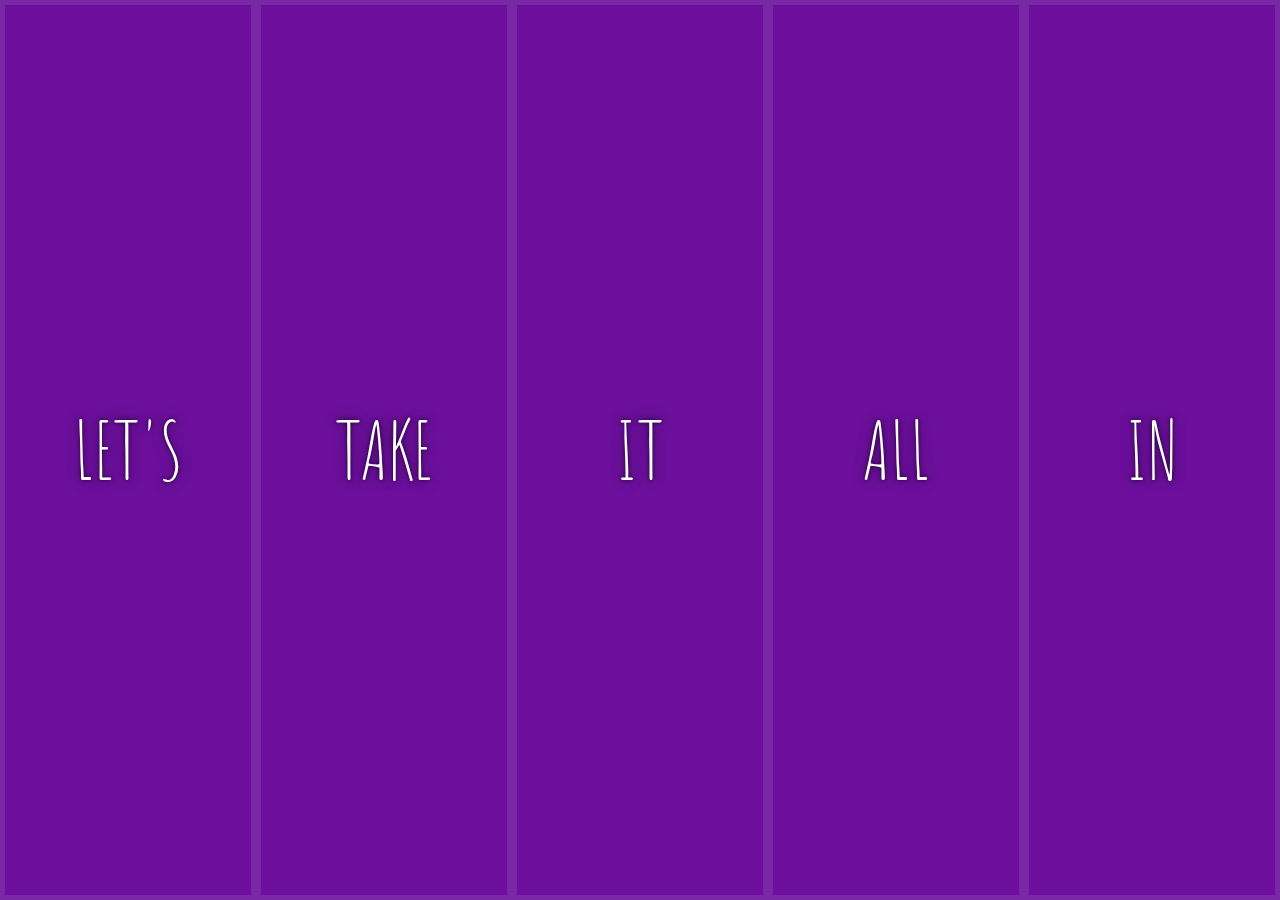
<file: index.html>
<!DOCTYPE html>
<html lang="en">
<head>
  <meta charset="UTF-8">
  <title>Flex Panels 💪</title>
  <link href='https://fonts.googleapis.com/css?family=Amatic+SC' rel='stylesheet' type='text/css'>
</head>
<body>
  <style>
    html {
      box-sizing: border-box;
      background:#ffc600;
      font-family:'helvetica neue';
      font-size: 20px;
      font-weight: 200;
    }
    body {
      margin: 0;
    }
    *, *:before, *:after {
      box-sizing: inherit;
    }

    .panels {
      min-height:100vh;
      overflow: hidden;
      display: flex; 
    }

    .panel {
      background:#6B0F9C;
      box-shadow:inset 0 0 0 5px rgba(255,255,255,0.1);
      color:white;
      text-align: center;
      transition:
        font-size 0.7s cubic-bezier(0.61,-0.19, 0.7,-0.11),
        flex 0.7s cubic-bezier(0.61,-0.19, 0.7,-0.11),
        background 0.2s;
      font-size: 20px;
      background-size:cover;
      background-position:center;
        flex: 1;
        justify-content: center;
        display: flex;
        flex-direction: column;
        align-items: center;
    }

/* all children of `.panel` --> the <p> elements */
    .panel > * {
      margin:0;
      width: 100%;
      transition: transform 0.5s;
        flex: 1 0 auto;
        display: flex;
        justify-content: center;
        align-items: center;
    }

  .panel > *:first-child { transform: translateY(-100%); }
  .panel.open-active > *:first-child { transform: translateY(0); }
  .panel > *:last-child { transform: translateY(100%); }
  .panel.open-active > *:last-child { transform: translateY(0); }

    .panel p {
      text-transform: uppercase;
      font-family: 'Amatic SC', cursive;
      text-shadow:
        0 0 4px rgba(0, 0, 0, 0.72), 
        0 0 14px rgba(0, 0, 0, 0.45);
      font-size: 2em;
    }

    .panel p:nth-child(2) {
      font-size: 4em;
    }

    .panel.open {
      font-size:40px;
      flex: 5;
    }

    .cta {
      color:white;
      text-decoration: none;
    }


    /* panel background images */
  .panel1 { background-image:url(https://source.unsplash.com/gYl-UtwNg_I/1500x1500); }
  .panel2 { background-image:url(https://source.unsplash.com/1CD3fd8kHnE/1500x1500); }
  .panel3 { background-image:url(https://images.unsplash.com/photo-1465188162913-8fb5709d6d57?ixlib=rb-0.3.5&q=80&fm=jpg&crop=faces&cs=tinysrgb&w=1500&h=1500&fit=crop&s=967e8a713a4e395260793fc8c802901d); }
  .panel4 { background-image:url(https://source.unsplash.com/ITjiVXcwVng/1500x1500); }
  .panel5 { background-image:url(https://source.unsplash.com/3MNzGlQM7qs/1500x1500); }
  </style>


<div class="panels">

  <div class="panel panel1">
      <p>Hey</p>
      <p>Let's</p>
      <p>Dance</p>
  </div>
  <div class="panel panel2">
      <p>Give</p>
      <p>Take</p>
      <p>Receive</p>
  </div>
  <div class="panel panel3">
      <p>Experience</p>
      <p>It</p>
      <p>Today</p>
  </div>
  <div class="panel panel4">
      <p>Give</p>
      <p>All</p>
      <p>You can</p>
  </div>
  <div class="panel panel5">
      <p>Life</p>
      <p>In</p>
      <p>Motion</p>
  </div>

</div>

  <script>


const panels = document.querySelectorAll('.panel');

panels.forEach(panel => panel.addEventListener('click', toggleOpen));
panels.forEach(panel => panel.addEventListener('transitionend', toggleActive));

function toggleActive(e) {
  console.log( 'travis sez hello' )
  if (e.propertyName.includes('flex')) {
    this.classList.toggle('open-active');
  }
}

function toggleOpen() {
  this.classList.toggle('open');
}




  </script>



</body>
</html>
</file>
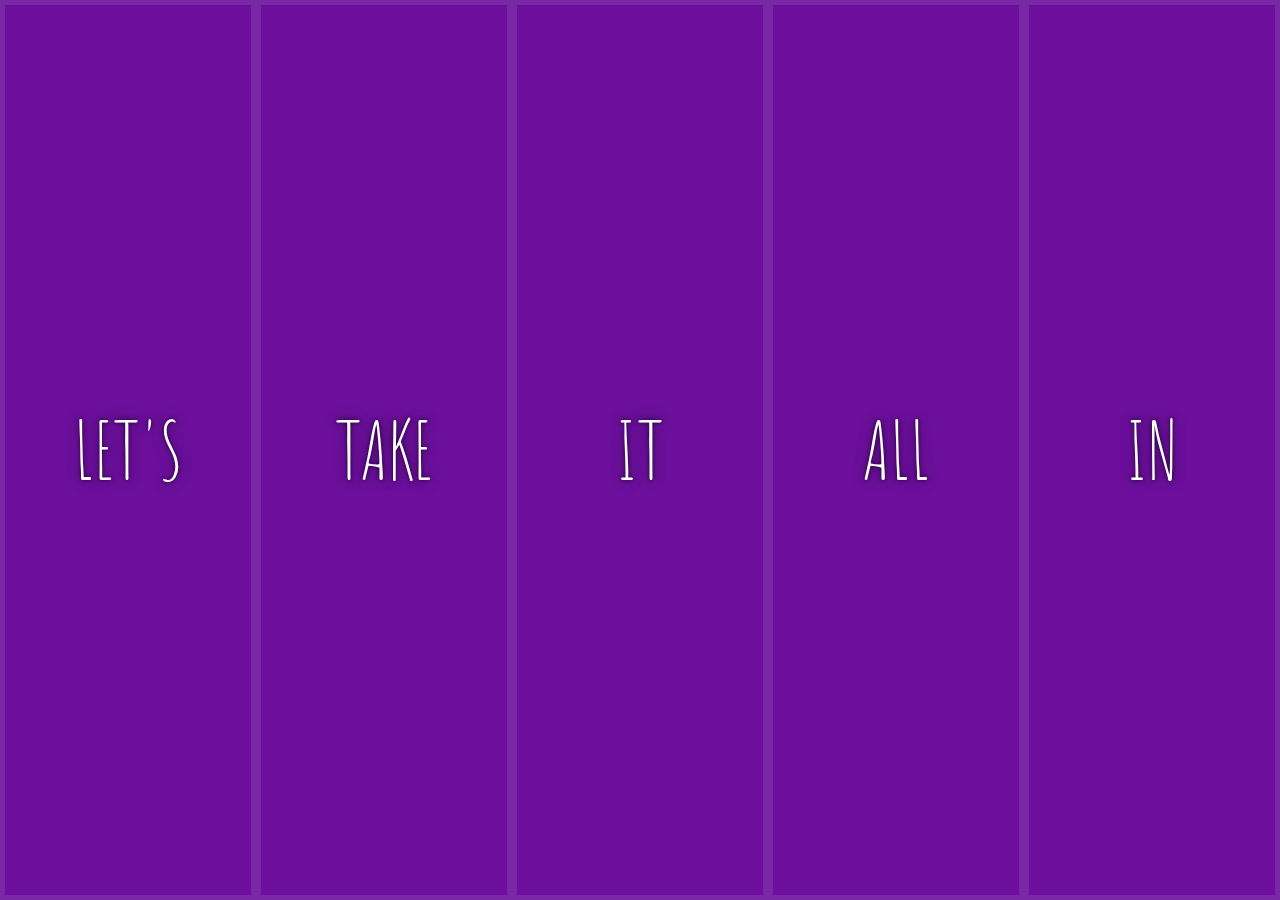
<file: app.html>
<!DOCTYPE html>
<html lang="en">
<head>
  <meta charset="UTF-8">
  <title>Flex Panels 💪</title>
  <link href='https://fonts.googleapis.com/css?family=Amatic+SC' rel='stylesheet' type='text/css'>
  <link href='./style.css' rel='stylesheet' type='text/css'>
</head>
<body>
  

  <div class="panels">

    <div class="panel panel1">
        <p>Hey</p>
        <p>Let's</p>
        <p>Dance</p>
    </div>
    <div class="panel panel2">
        <p>Give</p>
        <p>Take</p>
        <p>Receive</p>
    </div>
    <div class="panel panel3">
        <p>Experience</p>
        <p>It</p>
        <p>Today</p>
    </div>
    <div class="panel panel4">
        <p>Give</p>
        <p>All</p>
        <p>You can</p>
    </div>
    <div class="panel panel5">
        <p>Life</p>
        <p>In</p>
        <p>Motion</p>
    </div>

  </div>

  <script src='./scripts.js'></script>



</body>
</html>
</file>
<file: style.css>
html {
      box-sizing: border-box;
      background:#ffc600;
      font-family:'helvetica neue';
      font-size: 20px;
      font-weight: 200;
    }
    body {
      margin: 0;
    }
    *, *:before, *:after {
      box-sizing: inherit;
    }

    .panels {
      min-height:100vh;
      overflow: hidden;
      display: flex; 
    }

    .panel {
      background:#6B0F9C;
      box-shadow:inset 0 0 0 5px rgba(255,255,255,0.1);
      color:white;
      text-align: center;
      transition:
        font-size 0.7s cubic-bezier(0.61,-0.19, 0.7,-0.11),
        flex 0.7s cubic-bezier(0.61,-0.19, 0.7,-0.11),
        background 0.2s;
      font-size: 20px;
      background-size:cover;
      background-position:center;
        flex: 1;
        justify-content: center;
        display: flex;
        flex-direction: column;
        align-items: center;
    }

/* all children of `.panel` --> the <p> elements */
    .panel > * {
      margin:0;
      width: 100%;
      transition: transform 0.5s;
        flex: 1 0 auto;
        display: flex;
        justify-content: center;
        align-items: center;
    }

  .panel > *:first-child { transform: translateY(-100%); }
  .panel.open-active > *:first-child { transform: translateY(0); }
  .panel > *:last-child { transform: translateY(100%); }
  .panel.open-active > *:last-child { transform: translateY(0); }

    .panel p {
      text-transform: uppercase;
      font-family: 'Amatic SC', cursive;
      text-shadow:
        0 0 4px rgba(0, 0, 0, 0.72), 
        0 0 14px rgba(0, 0, 0, 0.45);
      font-size: 2em;
    }

    .panel p:nth-child(2) {
      font-size: 4em;
    }

    .panel.open {
      font-size:40px;
      flex: 5;
    }

    .cta {
      color:white;
      text-decoration: none;
    }


    /* panel background images */
  .panel1 { background-image:url(https://source.unsplash.com/gYl-UtwNg_I/1500x1500); }
  .panel2 { background-image:url(https://source.unsplash.com/1CD3fd8kHnE/1500x1500); }
  .panel3 { background-image:url(https://images.unsplash.com/photo-1465188162913-8fb5709d6d57?ixlib=rb-0.3.5&q=80&fm=jpg&crop=faces&cs=tinysrgb&w=1500&h=1500&fit=crop&s=967e8a713a4e395260793fc8c802901d); }
  .panel4 { background-image:url(https://source.unsplash.com/ITjiVXcwVng/1500x1500); }
  .panel5 { background-image:url(https://source.unsplash.com/3MNzGlQM7qs/1500x1500); }
</file>
